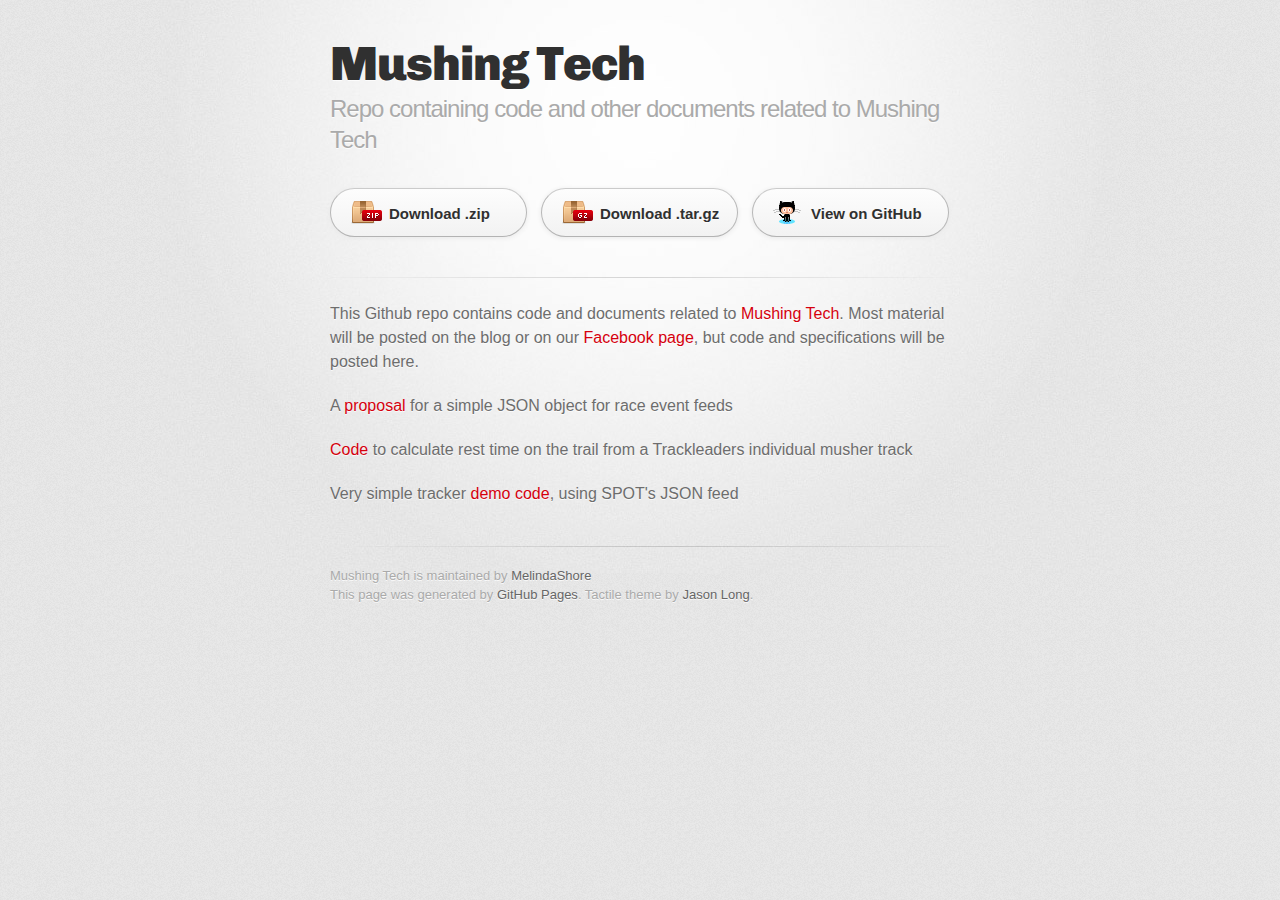
<file: index.html>
<!DOCTYPE html>
<html>
  <head>
    <meta charset='utf-8'>
    <meta http-equiv="X-UA-Compatible" content="chrome=1">
    <link href='https://fonts.googleapis.com/css?family=Chivo:900' rel='stylesheet' type='text/css'>
    <link rel="stylesheet" type="text/css" href="stylesheets/stylesheet.css" media="screen">
    <link rel="stylesheet" type="text/css" href="stylesheets/pygment_trac.css" media="screen">
    <link rel="stylesheet" type="text/css" href="stylesheets/print.css" media="print">
    <!--[if lt IE 9]>
    <script src="//html5shiv.googlecode.com/svn/trunk/html5.js"></script>
    <![endif]-->
    <title>Mushing Tech by MelindaShore</title>
  </head>

  <body>
    <div id="container">
      <div class="inner">

        <header>
          <h1>Mushing Tech</h1>
          <h2>Repo containing code and other documents related to Mushing Tech</h2>
        </header>

        <section id="downloads" class="clearfix">
          <a href="https://github.com/MelindaShore/mushingtech/zipball/master" id="download-zip" class="button"><span>Download .zip</span></a>
          <a href="https://github.com/MelindaShore/mushingtech/tarball/master" id="download-tar-gz" class="button"><span>Download .tar.gz</span></a>
          <a href="https://github.com/MelindaShore/mushingtech" id="view-on-github" class="button"><span>View on GitHub</span></a>
        </section>

        <hr>

        <section id="main_content">
          <p>This Github repo contains code and documents related to <a href="http://mushingtech.blogspot.com">Mushing Tech</a>.  Most material will be posted on the blog or on our <a href="https://www.facebook.com/MushingTech">Facebook page</a>, but code and specifications will be posted here.</p>

          <p>A <a href="json-event-feed.html">proposal</a>
          for a simple JSON object for race event feeds</p>
          <p><a href="https://github.com/MelindaShore/mushingtech/blob/master/getrest.py">Code</a>
            to calculate rest time on the trail from a
            Trackleaders individual musher track</p>
          <p>Very simple tracker <a href=https://github.com/MelindaShore/mushingtech/blob/master/my_wee_tracker.html>demo code</a>, 
          using SPOT's JSON feed
          </p>
        </section>

        <footer>
          Mushing Tech is maintained by <a href="https://github.com/MelindaShore">MelindaShore</a><br>
          This page was generated by <a href="http://pages.github.com">GitHub Pages</a>. Tactile theme by <a href="https://twitter.com/jasonlong">Jason Long</a>.
        </footer>

        
      </div>
    </div>
  </body>
</html>
</file>
<file: stylesheets/pygment_trac.css>
.highlight  { background: #ffffff; }
.highlight .c { color: #999988; font-style: italic } /* Comment */
.highlight .err { color: #a61717; background-color: #e3d2d2 } /* Error */
.highlight .k { font-weight: bold } /* Keyword */
.highlight .o { font-weight: bold } /* Operator */
.highlight .cm { color: #999988; font-style: italic } /* Comment.Multiline */
.highlight .cp { color: #999999; font-weight: bold } /* Comment.Preproc */
.highlight .c1 { color: #999988; font-style: italic } /* Comment.Single */
.highlight .cs { color: #999999; font-weight: bold; font-style: italic } /* Comment.Special */
.highlight .gd { color: #000000; background-color: #ffdddd } /* Generic.Deleted */
.highlight .gd .x { color: #000000; background-color: #ffaaaa } /* Generic.Deleted.Specific */
.highlight .ge { font-style: italic } /* Generic.Emph */
.highlight .gr { color: #aa0000 } /* Generic.Error */
.highlight .gh { color: #999999 } /* Generic.Heading */
.highlight .gi { color: #000000; background-color: #ddffdd } /* Generic.Inserted */
.highlight .gi .x { color: #000000; background-color: #aaffaa } /* Generic.Inserted.Specific */
.highlight .go { color: #888888 } /* Generic.Output */
.highlight .gp { color: #555555 } /* Generic.Prompt */
.highlight .gs { font-weight: bold } /* Generic.Strong */
.highlight .gu { color: #800080; font-weight: bold; } /* Generic.Subheading */
.highlight .gt { color: #aa0000 } /* Generic.Traceback */
.highlight .kc { font-weight: bold } /* Keyword.Constant */
.highlight .kd { font-weight: bold } /* Keyword.Declaration */
.highlight .kn { font-weight: bold } /* Keyword.Namespace */
.highlight .kp { font-weight: bold } /* Keyword.Pseudo */
.highlight .kr { font-weight: bold } /* Keyword.Reserved */
.highlight .kt { color: #445588; font-weight: bold } /* Keyword.Type */
.highlight .m { color: #009999 } /* Literal.Number */
.highlight .s { color: #d14 } /* Literal.String */
.highlight .na { color: #008080 } /* Name.Attribute */
.highlight .nb { color: #0086B3 } /* Name.Builtin */
.highlight .nc { color: #445588; font-weight: bold } /* Name.Class */
.highlight .no { color: #008080 } /* Name.Constant */
.highlight .ni { color: #800080 } /* Name.Entity */
.highlight .ne { color: #990000; font-weight: bold } /* Name.Exception */
.highlight .nf { color: #990000; font-weight: bold } /* Name.Function */
.highlight .nn { color: #555555 } /* Name.Namespace */
.highlight .nt { color: #000080 } /* Name.Tag */
.highlight .nv { color: #008080 } /* Name.Variable */
.highlight .ow { font-weight: bold } /* Operator.Word */
.highlight .w { color: #bbbbbb } /* Text.Whitespace */
.highlight .mf { color: #009999 } /* Literal.Number.Float */
.highlight .mh { color: #009999 } /* Literal.Number.Hex */
.highlight .mi { color: #009999 } /* Literal.Number.Integer */
.highlight .mo { color: #009999 } /* Literal.Number.Oct */
.highlight .sb { color: #d14 } /* Literal.String.Backtick */
.highlight .sc { color: #d14 } /* Literal.String.Char */
.highlight .sd { color: #d14 } /* Literal.String.Doc */
.highlight .s2 { color: #d14 } /* Literal.String.Double */
.highlight .se { color: #d14 } /* Literal.String.Escape */
.highlight .sh { color: #d14 } /* Literal.String.Heredoc */
.highlight .si { color: #d14 } /* Literal.String.Interpol */
.highlight .sx { color: #d14 } /* Literal.String.Other */
.highlight .sr { color: #009926 } /* Literal.String.Regex */
.highlight .s1 { color: #d14 } /* Literal.String.Single */
.highlight .ss { color: #990073 } /* Literal.String.Symbol */
.highlight .bp { color: #999999 } /* Name.Builtin.Pseudo */
.highlight .vc { color: #008080 } /* Name.Variable.Class */
.highlight .vg { color: #008080 } /* Name.Variable.Global */
.highlight .vi { color: #008080 } /* Name.Variable.Instance */
.highlight .il { color: #009999 } /* Literal.Number.Integer.Long */

.type-csharp .highlight .k { color: #0000FF }
.type-csharp .highlight .kt { color: #0000FF }
.type-csharp .highlight .nf { color: #000000; font-weight: normal }
.type-csharp .highlight .nc { color: #2B91AF }
.type-csharp .highlight .nn { color: #000000 }
.type-csharp .highlight .s { color: #A31515 }
.type-csharp .highlight .sc { color: #A31515 }
</file>
<file: stylesheets/print.css>
html, body, div, span, applet, object, iframe,
h1, h2, h3, h4, h5, h6, p, blockquote, pre,
a, abbr, acronym, address, big, cite, code,
del, dfn, em, img, ins, kbd, q, s, samp,
small, strike, strong, sub, sup, tt, var,
b, u, i, center,
dl, dt, dd, ol, ul, li,
fieldset, form, label, legend,
table, caption, tbody, tfoot, thead, tr, th, td,
article, aside, canvas, details, embed, 
figure, figcaption, footer, header, hgroup, 
menu, nav, output, ruby, section, summary,
time, mark, audio, video {
  margin: 0;
  padding: 0;
  border: 0;
  font-size: 100%;
  font: inherit;
  vertical-align: baseline;
}
/* HTML5 display-role reset for older browsers */
article, aside, details, figcaption, figure, 
footer, header, hgroup, menu, nav, section {
  display: block;
}
body {
  line-height: 1;
}
ol, ul {
  list-style: none;
}
blockquote, q {
  quotes: none;
}
blockquote:before, blockquote:after,
q:before, q:after {
  content: '';
  content: none;
}
table {
  border-collapse: collapse;
  border-spacing: 0;
}
body {
  font-size: 13px;
  line-height: 1.5; 
  font-family: 'Helvetica Neue', Helvetica, Arial, serif;
  color: #000;
}

a {
  color: #d5000d;
  font-weight: bold;
}

header {
  padding-top: 35px;
  padding-bottom: 10px;
}

header h1 {
  font-weight: bold;
  letter-spacing: -1px;
  font-size: 48px;
  color: #303030;
  line-height: 1.2;
}

header h2 {
  letter-spacing: -1px;
  font-size: 24px;
  color: #aaa;
  font-weight: normal;
  line-height: 1.3;
}
#downloads {
  display: none;
}
#main_content {
  padding-top: 20px;
}

code, pre {
  font-family: Monaco, "Bitstream Vera Sans Mono", "Lucida Console", Terminal;
  color: #222;
  margin-bottom: 30px;
  font-size: 12px;
}

code {
  padding: 0 3px;
}

pre {
  border: solid 1px #ddd;
  padding: 20px;
  overflow: auto;
}
pre code {
  padding: 0;
}

ul, ol, dl {
  margin-bottom: 20px;
}


/* COMMON STYLES */

table {
  width: 100%;
  border: 1px solid #ebebeb;
}

th {
  font-weight: 500;
}

td {
  border: 1px solid #ebebeb;
  text-align: center; 
  font-weight: 300;
}

form {
  background: #f2f2f2;
  padding: 20px;
  
}


/* GENERAL ELEMENT TYPE STYLES */

h1 {
  font-size: 2.8em;
} 

h2 {
  font-size: 22px;
  font-weight: bold;
  color: #303030;
  margin-bottom: 8px;
} 

h3 {
  color: #d5000d;
  font-size: 18px;
  font-weight: bold;
  margin-bottom: 8px;
} 
 
h4 {
  font-size: 16px;
  color: #303030;
  font-weight: bold;
} 

h5 {
  font-size: 1em;
  color: #303030;
} 

h6 {
  font-size: .8em;
  color: #303030;
} 

p {
  font-weight: 300;
  margin-bottom: 20px;
}
 
a {
  text-decoration: none;
}

p a {
  font-weight: 400;
}

blockquote {
  font-size: 1.6em;
  border-left: 10px solid #e9e9e9;
  margin-bottom: 20px;
  padding: 0 0 0 30px;
}

ul li {
  list-style: disc inside;
  padding-left: 20px;
}

ol li {
  list-style: decimal inside;
  padding-left: 3px;
}

dl dd {
  font-style: italic;
  font-weight: 100;
}

footer {
  margin-top: 40px;
  padding-top: 20px;
  padding-bottom: 30px;
  font-size: 13px;
  color: #aaa;
}

footer a {
  color: #666;
}

/* MISC */
.clearfix:after {
  clear: both;
  content: '.';
  display: block;
  visibility: hidden;
  height: 0;
}

.clearfix {display: inline-block;}
* html .clearfix {height: 1%;}
.clearfix {display: block;}
</file>
<file: stylesheets/stylesheet.css>
/* http://meyerweb.com/eric/tools/css/reset/ 
   v2.0 | 20110126
   License: none (public domain)
*/
html, body, div, span, applet, object, iframe,
h1, h2, h3, h4, h5, h6, p, blockquote, pre,
a, abbr, acronym, address, big, cite, code,
del, dfn, em, img, ins, kbd, q, s, samp,
small, strike, strong, sub, sup, tt, var,
b, u, i, center,
dl, dt, dd, ol, ul, li,
fieldset, form, label, legend,
table, caption, tbody, tfoot, thead, tr, th, td,
article, aside, canvas, details, embed, 
figure, figcaption, footer, header, hgroup, 
menu, nav, output, ruby, section, summary,
time, mark, audio, video {
	margin: 0;
	padding: 0;
	border: 0;
	font-size: 100%;
	font: inherit;
	vertical-align: baseline;
}
/* HTML5 display-role reset for older browsers */
article, aside, details, figcaption, figure, 
footer, header, hgroup, menu, nav, section {
	display: block;
}
body {
	line-height: 1;
}
ol, ul {
	list-style: none;
}
blockquote, q {
	quotes: none;
}
blockquote:before, blockquote:after,
q:before, q:after {
	content: '';
	content: none;
}
table {
	border-collapse: collapse;
	border-spacing: 0;
}

/* LAYOUT STYLES */
body {
  font-size: 1em;
  line-height: 1.5; 
  background: #e7e7e7 url(../images/body-bg.png) 0 0 repeat;
  font-family: 'Helvetica Neue', Helvetica, Arial, serif;
  text-shadow: 0 1px 0 rgba(255, 255, 255, 0.8);
  color: #6d6d6d;
}

a {
  color: #d5000d;
}
a:hover {
  color: #c5000c;
}

header {
  padding-top: 35px;
  padding-bottom: 25px;
}

header h1 {
  font-family: 'Chivo', 'Helvetica Neue', Helvetica, Arial, serif; font-weight: 900;
  letter-spacing: -1px;
  font-size: 48px;
  color: #303030;
  line-height: 1.2;
}

header h2 {
  letter-spacing: -1px;
  font-size: 24px;
  color: #aaa;
  font-weight: normal;
  line-height: 1.3;
}

#container {
  background: transparent url(../images/highlight-bg.jpg) 50% 0 no-repeat;
  min-height: 595px;
}

.inner {
  width: 620px;
  margin: 0 auto;
}

#container .inner img {
  max-width: 100%;
}

#downloads {
  margin-bottom: 40px;
}

a.button {
  -moz-border-radius: 30px;
  -webkit-border-radius: 30px;                     
  border-radius: 30px;
  border-top: solid 1px #cbcbcb;
  border-left: solid 1px #b7b7b7;
  border-right: solid 1px #b7b7b7;
  border-bottom: solid 1px #b3b3b3;
  color: #303030;
  line-height: 25px;
  font-weight: bold;
  font-size: 15px;
  padding: 12px 8px 12px 8px;
  display: block;
  float: left;
  width: 179px;
  margin-right: 14px;  
  background: #fdfdfd; /* Old browsers */
  background: -moz-linear-gradient(top,  #fdfdfd 0%, #f2f2f2 100%); /* FF3.6+ */
  background: -webkit-gradient(linear, left top, left bottom, color-stop(0%,#fdfdfd), color-stop(100%,#f2f2f2)); /* Chrome,Safari4+ */
  background: -webkit-linear-gradient(top,  #fdfdfd 0%,#f2f2f2 100%); /* Chrome10+,Safari5.1+ */
  background: -o-linear-gradient(top,  #fdfdfd 0%,#f2f2f2 100%); /* Opera 11.10+ */
  background: -ms-linear-gradient(top,  #fdfdfd 0%,#f2f2f2 100%); /* IE10+ */
  background: linear-gradient(top,  #fdfdfd 0%,#f2f2f2 100%); /* W3C */
  filter: progid:DXImageTransform.Microsoft.gradient( startColorstr='#fdfdfd', endColorstr='#f2f2f2',GradientType=0 ); /* IE6-9 */
  -webkit-box-shadow: 10px 10px 5px #888;
  -moz-box-shadow: 10px 10px 5px #888;
  box-shadow: 0px 1px 5px #e8e8e8;
}
a.button:hover {
  border-top: solid 1px #b7b7b7;
  border-left: solid 1px #b3b3b3;
  border-right: solid 1px #b3b3b3;
  border-bottom: solid 1px #b3b3b3;
  background: #fafafa; /* Old browsers */
  background: -moz-linear-gradient(top,  #fdfdfd 0%, #f6f6f6 100%); /* FF3.6+ */
  background: -webkit-gradient(linear, left top, left bottom, color-stop(0%,#fdfdfd), color-stop(100%,#f6f6f6)); /* Chrome,Safari4+ */
  background: -webkit-linear-gradient(top,  #fdfdfd 0%,#f6f6f6 100%); /* Chrome10+,Safari5.1+ */
  background: -o-linear-gradient(top,  #fdfdfd 0%,#f6f6f6 100%); /* Opera 11.10+ */
  background: -ms-linear-gradient(top,  #fdfdfd 0%,#f6f6f6 100%); /* IE10+ */
  background: linear-gradient(top,  #fdfdfd 0%,#f6f6f6, 100%); /* W3C */
  filter: progid:DXImageTransform.Microsoft.gradient( startColorstr='#fdfdfd', endColorstr='#f6f6f6',GradientType=0 ); /* IE6-9 */
}

a.button span {
  padding-left: 50px;
  display: block;
  height: 23px;
}

#download-zip span {
  background: transparent url(../images/zip-icon.png) 12px 50% no-repeat;
}
#download-tar-gz span {
  background: transparent url(../images/tar-gz-icon.png) 12px 50% no-repeat;
}
#view-on-github span {
  background: transparent url(../images/octocat-icon.png) 12px 50% no-repeat;
}
#view-on-github {
  margin-right: 0;
}

code, pre {
  font-family: Monaco, "Bitstream Vera Sans Mono", "Lucida Console", Terminal;
  color: #222;
  margin-bottom: 30px;
  font-size: 14px;
}

code {
  background-color: #f2f2f2;
  border: solid 1px #ddd;
  padding: 0 3px;
}

pre {
  padding: 20px;
  background: #303030;
  color: #f2f2f2;
  text-shadow: none;
  overflow: auto;
}
pre code {
  color: #f2f2f2;
  background-color: #303030;
  border: none;
  padding: 0;
}

ul, ol, dl {
  margin-bottom: 20px;
}


/* COMMON STYLES */

hr {
  height: 1px;
  line-height: 1px;
  margin-top: 1em;
  padding-bottom: 1em;
  border: none;
  background: transparent url('../images/hr.png') 50% 0 no-repeat;
}

strong {
  font-weight: bold;
}

em {
  font-style: italic;
}

table {
  width: 100%;
  border: 1px solid #ebebeb;
}

th {
  font-weight: 500;
}

td {
  border: 1px solid #ebebeb;
  text-align: center; 
  font-weight: 300;
}

form {
  background: #f2f2f2;
  padding: 20px;
  
}


/* GENERAL ELEMENT TYPE STYLES */

h1 {
  font-size: 32px;
} 

h2 {
  font-size: 22px;
  font-weight: bold;
  color: #303030;
  margin-bottom: 8px;
} 

h3 {
  color: #d5000d;
  font-size: 18px;
  font-weight: bold;
  margin-bottom: 8px;
} 
 
h4 {
  font-size: 16px;
  color: #303030;
  font-weight: bold;
} 

h5 {
  font-size: 1em;
  color: #303030;
} 

h6 {
  font-size: .8em;
  color: #303030;
} 

p {
  font-weight: 300;
  margin-bottom: 20px;
}
 
a {
  text-decoration: none;
}

p a {
  font-weight: 400;
}

blockquote {
  font-size: 1.6em;
  border-left: 10px solid #e9e9e9;
  margin-bottom: 20px;
  padding: 0 0 0 30px;
}

ul li {
  list-style: disc inside;
  padding-left: 20px;
}

ol li {
  list-style: decimal inside;
  padding-left: 3px;
}

dl dt {
  color: #303030;
}

footer {
  background: transparent url('../images/hr.png') 0 0 no-repeat;
  margin-top: 40px;
  padding-top: 20px;
  padding-bottom: 30px;
  font-size: 13px;
  color: #aaa;
}

footer a {
  color: #666;
}
footer a:hover {
  color: #444;
}

/* MISC */
.clearfix:after {
  clear: both;
  content: '.';
  display: block;
  visibility: hidden;
  height: 0;
}

.clearfix {display: inline-block;}
* html .clearfix {height: 1%;}
.clearfix {display: block;}

/* #Media Queries
================================================== */

/* Smaller than standard 960 (devices and browsers) */
@media only screen and (max-width: 959px) {}

/* Tablet Portrait size to standard 960 (devices and browsers) */
@media only screen and (min-width: 768px) and (max-width: 959px) {}

/* All Mobile Sizes (devices and browser) */
@media only screen and (max-width: 767px) {
  header {
    padding-top: 10px;
    padding-bottom: 10px;
  }
  #downloads {
    margin-bottom: 25px;
  }
  #download-zip, #download-tar-gz {
    display: none;
  }
  .inner {
    width: 94%;
    margin: 0 auto;
  }
}

/* Mobile Landscape Size to Tablet Portrait (devices and browsers) */
@media only screen and (min-width: 480px) and (max-width: 767px) {}

/* Mobile Portrait Size to Mobile Landscape Size (devices and browsers) */
@media only screen and (max-width: 479px) {}
</file>
